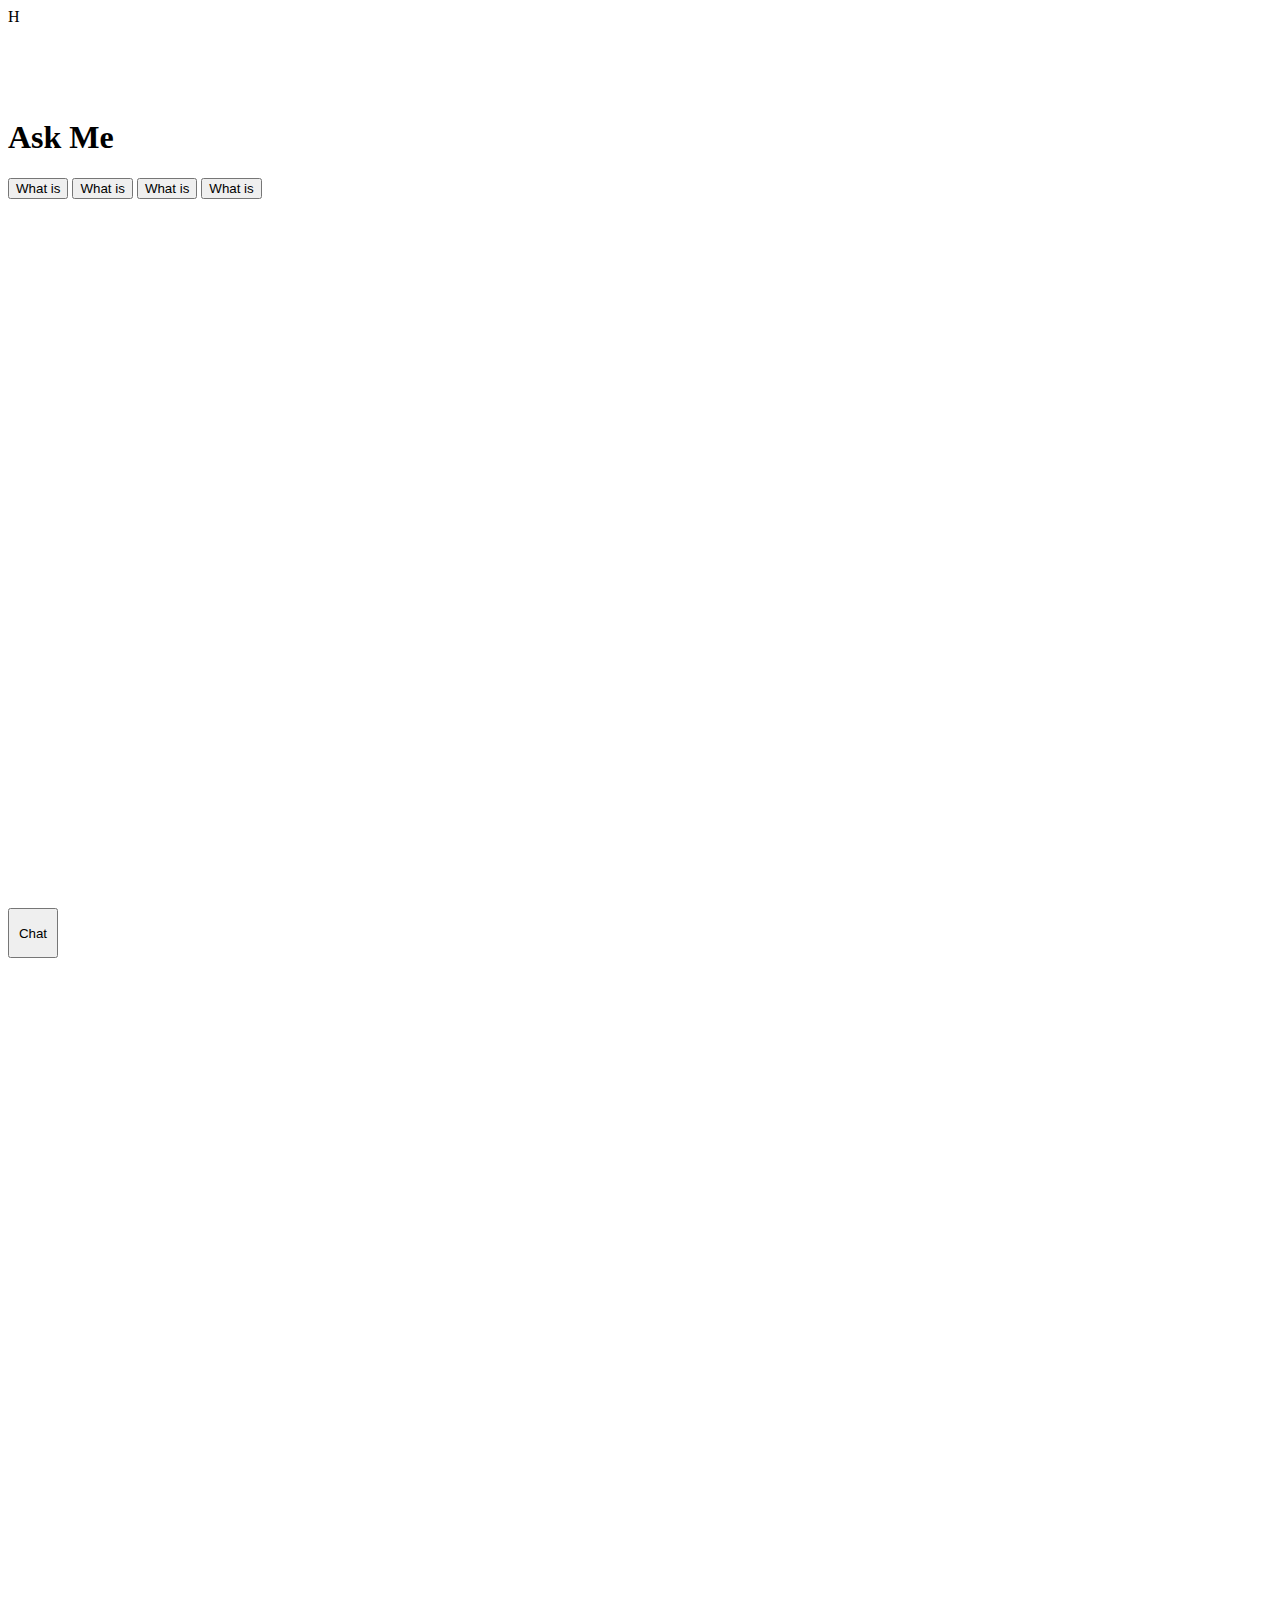
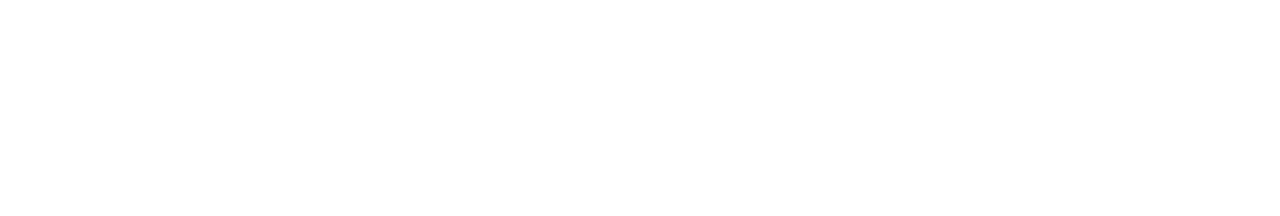
<file: components.html>
<!DOCTYPE html>
<html lang="en">

<head>
    <meta charset="UTF-8">
    <meta name="viewport" content="width=device-width, initial-scale=1.0">
    <link href="https://cdn.jsdelivr.net/npm/bootstrap@5.3.7/dist/css/bootstrap.min.css" rel="stylesheet"
        integrity="sha384-LN+7fdVzj6u52u30Kp6M/trliBMCMKTyK833zpbD+pXdCLuTusPj697FH4R/5mcr" crossorigin="anonymous">
    <title>Document</title>
</head>

<body class="m-0 p-0 overflow-x-hidden" style="height:200vh">
    <div class="container col-9 col-lg-2 col-md-4 col-sm-6 position-fixed m-1 p-0 rounded d-block bg-light" style="height:50%; right: 0; bottom: 0;">
        <div class="bg-danger container-fluid rounded-top" style=" height:10%;">
            <div class="image">H</div>
        </div>
        <div class="row text-center">
            <h1>Ask Me</h1>
        </div>
        <div class="row p-3">
            <button class="btn btn-primary p-3 col-8 mt-2 mx-auto">What is</button>
            <button class="btn btn-primary p-3 col-8 mt-2 mx-auto">What is</button>
            <button class="btn btn-primary p-3 col-8 mt-2 mx-auto">What is</button>
            <button class="btn btn-primary p-3 col-8 mt-2 mx-auto">What is</button>
        </div>
    </div>
    <button class="btn btn-danger rounded position-fixed m-1 text-center p-1" style="height:50px; width:50px; right: 0; bottom: 0;">Chat</button>
    <script src="https://cdn.jsdelivr.net/npm/bootstrap@5.3.7/dist/js/bootstrap.bundle.min.js"
        integrity="sha384-ndDqU0Gzau9qJ1lfW4pNLlhNTkCfHzAVBReH9diLvGRem5+R9g2FzA8ZGN954O5Q"
        crossorigin="anonymous"></script>
</body>

</html>
</file>
